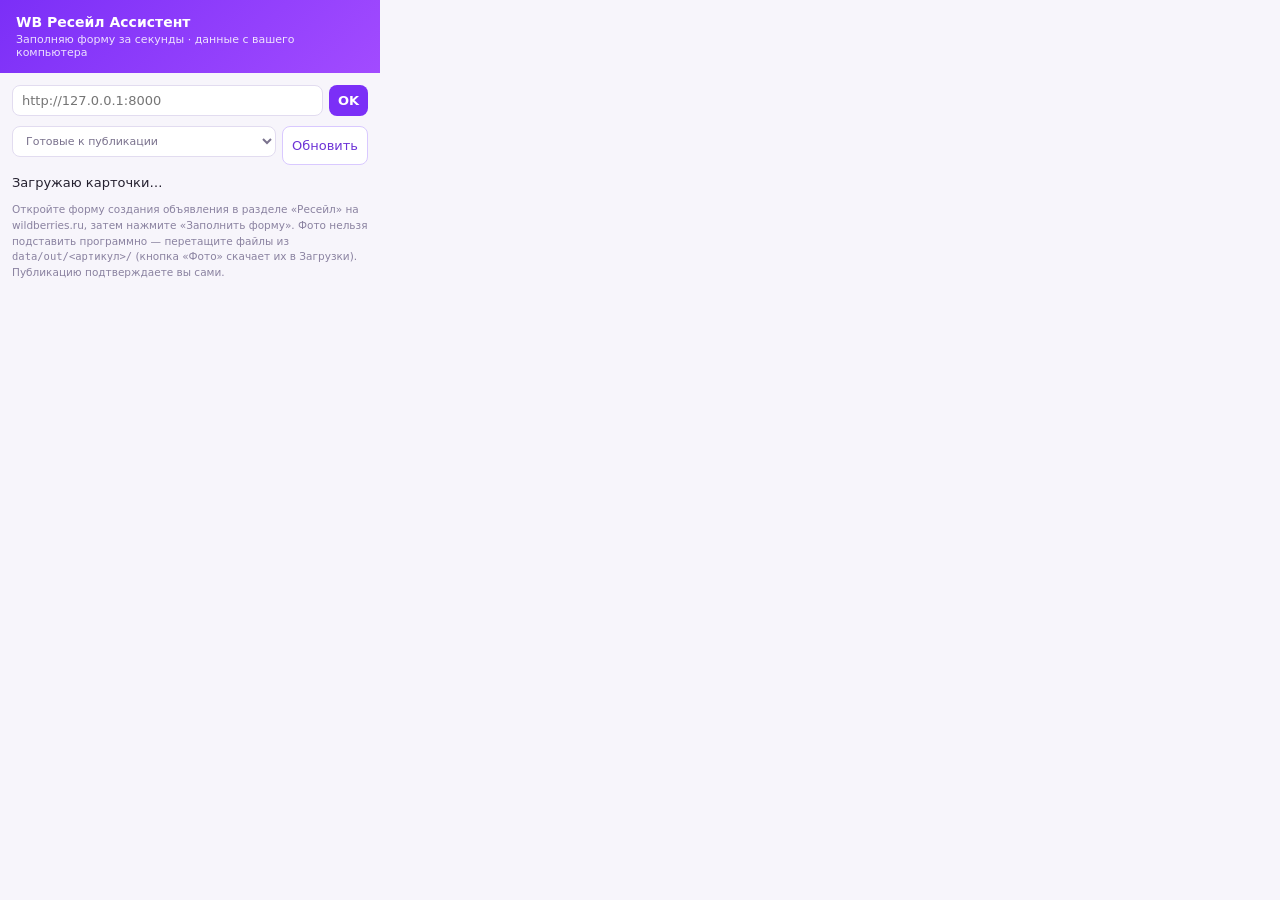
<file: extension/popup.html>
<!doctype html>
<html lang="ru">
<head><meta charset="utf-8"><style>
  body{font:13px system-ui,sans-serif;width:380px;margin:0;color:#24202f;background:#f7f5fb}
  header{background:linear-gradient(135deg,#7b2ff7,#a24bff);color:#fff;padding:14px 16px}
  header b{font-size:14px} header span{display:block;font-size:11px;opacity:.85;margin-top:3px}
  .wrap{padding:12px}
  .row{display:flex;gap:6px;margin-bottom:10px}
  input,select,button{font:inherit;border-radius:8px;border:1px solid #e2dcf0;padding:7px 9px;background:#fff}
  input{flex:1;min-width:0} button{cursor:pointer;background:#7b2ff7;color:#fff;border:0;font-weight:600}
  button.ghost{background:#fff;color:#6d33d6;border:1px solid #d9c9ff;font-weight:500}
  #status{font-size:11px;color:#7a728d;margin-bottom:8px}
  .item{background:#fff;border:1px solid #e9e3f5;border-radius:10px;padding:10px;margin-bottom:8px}
  .item b{display:block;font-size:12px;white-space:nowrap;overflow:hidden;text-overflow:ellipsis}
  .item small{color:#8a82a0;font-size:10.5px}
  .acts{display:flex;gap:5px;margin-top:8px;flex-wrap:wrap}
  .acts button{font-size:11px;padding:5px 8px}
  .hint{font-size:10.5px;color:#8a82a0;line-height:1.5;margin-top:12px}
  #list{max-height:360px;overflow:auto}
</style></head>
<body>
<header><b>WB Ресейл Ассистент</b><span>Заполняю форму за секунды · данные с вашего компьютера</span></header>
<div class="wrap">
  <div class="row"><input id="api" placeholder="http://127.0.0.1:8000"><button id="save">OK</button></div>
  <div class="row"><select id="status" style="flex:1"><option value="ready">Готовые к публикации</option><option value="published">Опубликованные</option><option value="draft">Черновики</option></select><button class="ghost" id="reload">Обновить</button></div>
  <div id="status-line">Загружаю карточки…</div>
  <div id="list"></div>
  <p class="hint">Откройте форму создания объявления в разделе «Ресейл» на wildberries.ru, затем нажмите «Заполнить форму». Фото нельзя подставить программно — перетащите файлы из <code>data/out/&lt;артикул&gt;/</code> (кнопка «Фото» скачает их в Загрузки). Публикацию подтверждаете вы сами.</p>
</div>
<script src="popup.js"></script>
</body></html>
</file>
